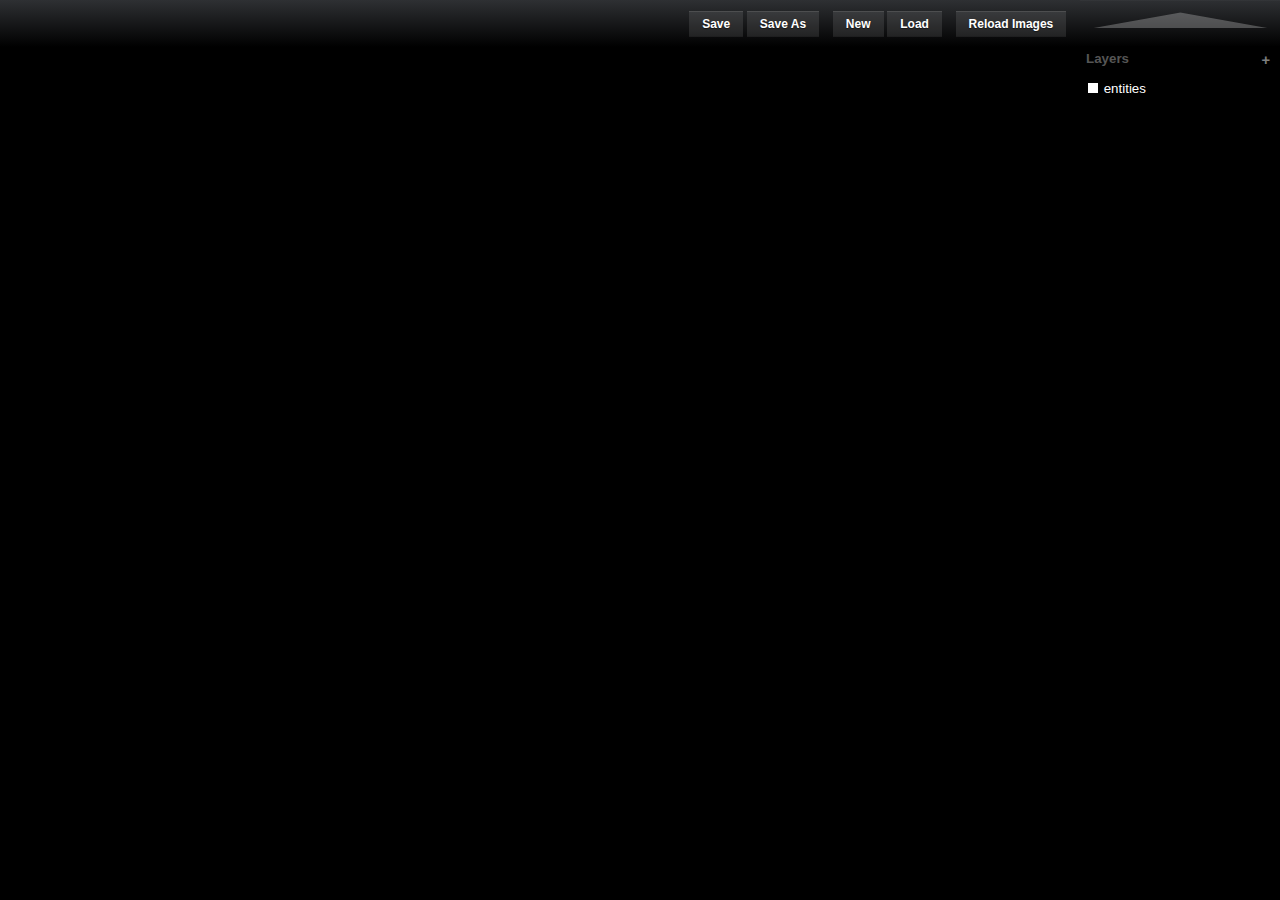
<file: src/weltmeister.html>
﻿<!DOCTYPE html>
<html>
<head>
	<meta http-equiv="Content-Type" content="text/html; charset=utf-8"/>
	<title>Weltmeister</title>
	<link rel="stylesheet" type="text/css" href="lib/weltmeister/weltmeister.css"/>
	<script src="lib/weltmeister/jquery-1.7.1.min.js" type="text/javascript" charset="utf-8"></script>
	<script src="lib/weltmeister/jquery-ui-1.8.1.custom.min.js" type="text/javascript" charset="utf-8"></script>
	<script src="lib/impact/impact.js" type="text/javascript" charset="utf-8"></script>
	<script src="lib/weltmeister/weltmeister.js" type="text/javascript" charset="utf-8"></script>
</head>
<body>
<div id="headerMenu">
	<span class="headerTitle"></span>
	<span class="unsavedTitle"></span>
	<span class="headerFloat">
		<input type="button" id="levelSave" value="Save" class="button"/>
		<input type="button" id="levelSaveAs" value="Save As" class="button"/>
		<input type="button" id="levelNew" value="New" class="button"/>
		<input type="button" id="levelLoad" value="Load" class="button"/>
		<input type="button" id="reloadImages" value="Reload Images" title="Reload Images" class="button"/>
		<input type="button" id="toggleSidebar" value="Toggle Sidebar" title="Toggle Sidebar" class="button"/>
	</span>
</div>

<div id="editor">
	<div id="entityMenu"></div>
	
	<canvas id="canvas"></canvas>
	
	<div id="menu">
		<div id="layerContainer">
			<h2>Layers</h2>
			<div id="layerButtons">
				<div class="button" id="buttonAddLayer" title="Add Layer">+</div>
			</div>
			<div id="layers">
				<div id="layerEntities" class="layer">
					<span class="visible specialVis checkedVis" title="Toggle Visibility (Shift+0)"></span>
					<span class="name">entities</span>
				</div>
			</div>
		</div>
		
		
		<div id="layerSettings">
			<h2>Layer Settings</h2>
			<dl>
				<dt>Name:</dt><dd><input type="text" class="text" id="layerName"/></dd>
				<dt>Tileset:</dt><dd><input type="text" class="text" id="layerTileset"/></dd>
				<dt>Tilesize:</dt><dd><input type="text" class="number" id="layerTilesize"/></dd>
				<dt>Dimensions:</dt>
				<dd>
					<input type="text" class="number" id="layerWidth"/> &times; <input type="text" class="number" id="layerHeight"/>
				</dd>
				<dt>Distance:</dt><dd><input type="text" class="number" id="layerDistance"/></dd>
				<dd>
					<input type="checkbox" id="layerIsCollision"/>
					<label for="layerIsCollision">Is Collision Layer</label>
				</dd>
				<dd>
					<input type="checkbox" id="layerPreRender"/>
					<label for="layerPreRender">Pre-Render in Game</label>
				</dd>
				<dd>
					<input type="checkbox" id="layerRepeat"/>
					<label for="layerRepeat">Repeat</label>
				</dd>
				<dd>
					<input type="checkbox" id="layerLinkWithCollision"/>
					<label for="layerLinkWithCollision">Link with Collision</label>
				</dd>
				<dd>
					<input type="button" id="buttonSaveLayerSettings" value="Apply Changes" class="button"/>
					<input type="button" id="buttonRemoveLayer" value="Delete" class="button"/>
				</dd>
			</dl>
		</div>
		
		<div id="entitySettings">
			<h2>Entity Settings</h2>
			<h3 id="entityClass">EntityClassName</h3>
			<div id="entityDefinitions">
				<div class="entityDefinition"><span class="key">x</span>:<span class="value">188</span></div>
				<div class="entityDefinition"><span class="key">y</span>:<span class="value">269</span></div>
			</div>
			<dl id="entityDefinitionInput">
				<dt>Key:</dt><dd><input type="text" class="text" id="entityKey"/></dd>
				<dt>Value:</dt><dd><input type="text" class="text" id="entityValue"/></dd>
			</dl>
		</div>
	</div>
	
	<div id="zoomIndicator">1x</div>
	
</div>
</body>
</html>
</file>
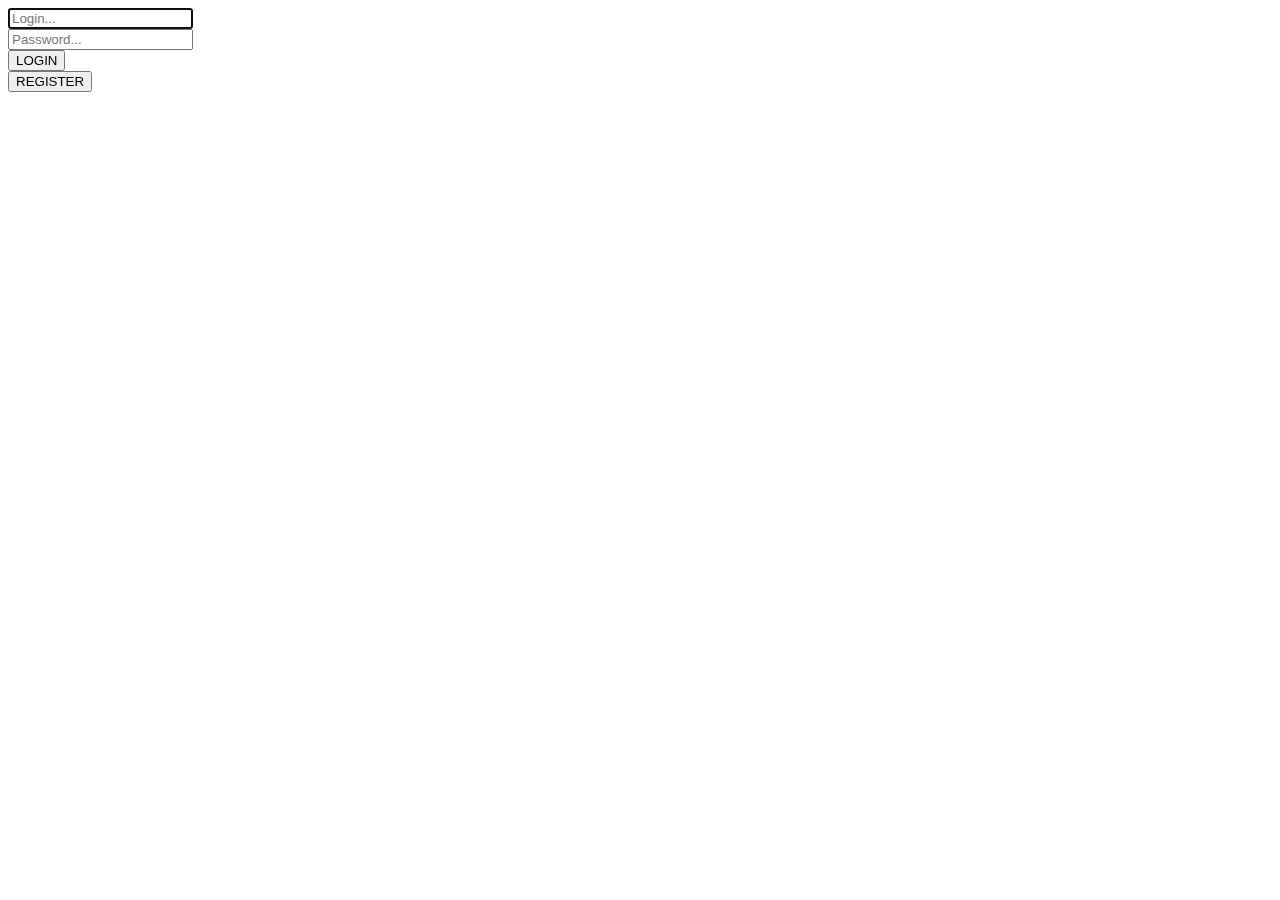
<file: src/html/login.html>
<!DOCTYPE html>
<body>
  <div class="loginwrapper">
    <form class="loginform" id="loginform" name="loginform">
      <input type="email" id="login" name="login" placeholder="Login..." autofocus required /><br/>
      <input type="password" id="password" name="password" placeholder="Password..." required /><br/>
      <input type="submit" id="loginsubmit" name="loginsubmit" value="LOGIN"/><br/>
      <input type="submit" id="registration" name="registration" value="REGISTER"/><br/>
    </form><!-- end loginform -->
  </div><!-- end loginwrapper -->
</body>
</file>
<file: src/lib/weltmeister/weltmeister.css>
body {
	background-color: #000;
	color: #fff;
	font-family: sans-serif;
	font-size: 10pt;
	margin: 0px;
	overflow: hidden;
	text-shadow: 0px 1px 1px rgba(0,0,0,0.5);
	-webkit-font-smoothing: antialiased;
	-webkit-user-select: none;
}

h2 {
	margin: 0 0 4px 0;
	padding: 4px 0 4px 6px;
	background-color: #000;
	font-size: 100%;
	color: #555;
	xtext-transform: uppercase;
	xborder-bottom: 1px solid #555;
}

h3 {
	margin: 0;
	font-size: 100%;
	display: block;
}

dt {
	margin: 0;
	padding: 4px 0 0 6px;
	display:inline;
	float:left;
	margin-right:5px;
}

dd {
	margin: 0;
	padding: 2px 0 8px 6px;
}

dl {
	margin:0;
}

div.clear {
	clear: both;
}

label {
	cursor: pointer;
}

/* --- Input ------------------------------------------------------------------ */

input {
	background-color: rgba(0,0,0,0.5);
	border: 1px solid rgb(50,50,50);
	color: #fff;
	margin: 0;
	font-family: sans-serif;
	-webkit-font-smoothing: antialiased;
	font-size: 10pt;
	outline: none;
	text-shadow: 0px 1px 1px rgba(0,0,0,0.5);
	
}

input:focus{
	border: 1px solid rgb(200,200,200);
}

input.text {
	padding: 1px;
	margin: 0;
}

input.number {
	width: 30px;
	text-align: right;
}

input.button {
	font-size: 90%;
	padding-left: 13px;
	padding-right: 13px;
	padding-top: 5px;
	padding-bottom: 5px;
	color: #fff;
	font-weight: bold;
	background-color: rgba(255,255,255,0.1);
	border:none;
	border-top: 1px solid rgba(255,255,255,0.1);
	border-bottom: 1px solid rgba(0,0,0,0.1);
	cursor: pointer;
	-webkit-transition: 0.1s linear;
}

input.button:hover {
	background-color: rgba(255,255,255,0.2);
}

input.button:active {
	background-color: rgba(255,255,255,0.3);
}

input.text#layerName {
	width:140px;
}

input.text#layerTileset {
	width:138px;
}

input#levelSaveAs { margin-right: 10px; }
input#levelLoad { margin-right: 10px; }
input#reloadImages {margin-right: 10px;}

input:disabled {
	background-color: #555;
	color: #888;
}

/* --- Layout ------------------------------------------------------------------ */

#editor {
	margin: 0px;
	position: relative;
}

#canvas {
	image-rendering: optimizeSpeed;
	-webkit-interpolation-mode: nearest-neighbor;
}

#menu {
	width: 200px;
	float: right;
	position:absolute;
	top:0px;
	right:0px;
}

/* --- Layers ------------------------------------------------------------------ */

#layerContainer {
	background-color: rgba(0,0,0,0.95);
	padding-right:2px;
}

#layers {
	max-height: 200px;
	overflow: auto;
}

#layerButtons div.button#buttonAddLayer {
	position:absolute;
	right: 0px;
	top:-5px;
	cursor: pointer;
	padding: 10px;
	color:rgba(255,255,255,0.5);
	font-weight: bold;
	font-size:110%;
	margin-left:1px;
	-webkit-transition: 0.1s linear;
	-webkit-font-smoothing: none;
	z-index:10;
}
#layerButtons div.button#buttonAddLayer:hover { color:rgba(255,255,255,1);}
#layerButtons div.button#buttonAddLayer:active { color:rgba(255,255,255,1); text-shadow:none;}

.layer {
	padding: 6px 4px;
	cursor: pointer;
	-webkit-transition: background-color 0.1s linear;
	border-top: 1px solid rgba(255,255,255,0);
	border-bottom: 1px solid rgba(255,255,255,0);
}

.layer:hover {
	background-color: rgba(255,255,255,0.1);
	border-top: 1px solid rgba(255,255,255,0.1);
	border-bottom: 1px solid rgba(255,255,255,0.1);
}

.layer:active {
	background-color: rgba(255,255,255,0.2);
	border-top: 1px solid rgba(255,255,255,0.2);
	border-bottom: 1px solid rgba(255,255,255,0.2);
}

.layerActive { 
	background-color: rgba(255,255,255,0.1); 
	border-top: 1px solid rgba(255,255,255,0.2);
	border-bottom: 1px solid rgba(255,255,255,0.2) !important;
}


#layerEntities { border-bottom: 1px solid #000; }

.layer .visible {
	background-color: rgba(255,255,255,0.2); 
	text-indent: -99999px; 
	display: inline-block;
	width: 10px; 
	height: 10px; 
	margin-right: 7px; 
	margin-left: 4px; 
	-webkit-transition: 0.1s linear;
}

.layer .visible.specialVis{
	margin-right: 2px;
}

.layer .checkedVis{ background-color: rgba(255,255,255,1); }
.layer span.size { font-size: 75%; color: rgba(255,255,255,0.7); }

#layerSettings {
	background-color: rgba(0,0,0,0.95);
	padding-top: 5px;
	margin-top: 1px;
	display: none;
}

/* --- Entities ------------------------------------------------------------------ */
h3#entityClass {
	border-bottom: 1px solid rgba(255,255,255,0.2);
	padding: 5px;
	padding-left: 10px;
}

#entitySettings {
	background-color: rgba(0,0,0,0.95);
	margin-top: 1px;
	display: none;
}

#entityDefinitions {
	max-height: 220px;
	overflow: auto;
}

div.entityDefinition {
	color: #aaa;
	padding: 2px 0;
	border-bottom: 1px solid rgba(255,255,255,0.2);
	cursor: pointer;
}

div.entityDefinition:hover {
	background-color: rgba(255,255,255,0.1);
}

div.entityDefinition .key {
	width: 50%;
	display: block;
	float: left;
	margin: 0 0px 0 0;
	padding: 0;
	text-align: right;
	color: #fff;
	overflow: hidden;
}

div.entityDefinition .value {
	padding: 0 0 0 2px;
	color: #fff;
}

dl#entityDefinitionInput {
	padding: 8px 0;
}

dl#entityDefinitionInput dt {
	width: 40px;
	display: block;
	float: left;
	margin: 0 4px 0 0;
	padding: 4px 0 0 0;
	text-align: right;
}

dl#entityDefinitionInput dd {
	display: block;
	margin: 0;
	padding: 2px 0;
}

#entityKey, #entityValue {
}

#entityMenu {
	background-color: rgba(0,0,0,0.9);
	display: none;
	position: absolute;
	min-width: 100px;
	max-height:300px;
	overflow-y: scroll;
	z-index: 1000;
}

#entityMenu div {
	padding: 3px;
	padding-left: 8px;
	color: #fff;
	cursor: pointer;
	border-top: 1px solid rgba(255,255,255,0);
	border-bottom: 1px solid rgba(255,255,255,0);
	-webkit-transition: 0.1s linear;
}

#entityMenu div:hover {
	background-color: rgba(255,255,255,0.2);
	border-top: 1px solid rgba(255,255,255,0.2);
	border-bottom: 1px solid rgba(255,255,255,0.2);
}

/* --- Dialogs ------------------------------------------------------------------ */

.selectFileDialog {
	background-color: rgba(0,0,0,0.9);
	border: 1px solid white;
	border-top: 1px solid rgba(255,255,255,0.4);
	display: none;
	position: absolute;
	overflow: hidden;
	-webkit-box-shadow: 0px 0px 10px rgba(0,0,0,1);
	
	max-height: 300px;
	overflow-y: scroll;
}

.selectFileDialog a {
	padding: 4px;
	color: #fff;
	display: block;
	text-decoration: none;
	border-top: 1px solid rgba(255,255,255,0);
	border-bottom: 1px solid rgba(255,255,255,0);
}

.selectFileDialog a:hover {
	background-color: rgba(255,255,255,0.2);
	border-top: 1px solid rgba(255,255,255,0.2);
	border-bottom: 1px solid rgba(255,255,255,0.2);
}

div.modalDialogBackground {
	background-color: rgba(0,0,0,0.7);
	width: 100%;
	height: 100%;
	position: fixed;
	top: 0;
	left: 0;
	display: none;
	z-index: 100;
}

div.modalDialogBox {
	width: 300px;
	margin-left: -170px;
	background-color: rgba(0,0,0,0.9);
	border: 1px solid rgb(100,100,100);
	-webkit-box-shadow: 0px 0px 10px rgba(0,0,0,1);
	position: absolute;
	top: 20%;
	left: 50%;
	padding: 20px;
}

div.modalDialogText {
	font-size: 180%;
	font-weight: bold;
}

div.modalDialogButtons {
	margin-top: 20px;
	text-align: right;
}

div.modalDialogButtons input.button {
	min-width: 100px;
	text-align: center;
	margin-left: 10px;
}

input.modalDialogPath {
	margin-top: 20px;
	width: 100%;
	outline: none;
}

input.modalDialogPath:focus {
	outline: none;
	border: 1px solid rgb(100,100,100);
}

#headerMenu {
	position:relative;
	z-index:10;
	height:47px;
	width:100%;
	background: #131314;
	background: -webkit-gradient(linear, left bottom, left top, color-stop(0,#000000), color-stop(1,#2e3033));
	background: -moz-linear-gradient(center bottom, #000000 0%, #2e3033 100%);
	background: -o-linear-gradient(#2e3033, #000000);
}

#headerMenu span.headerTitle {
	display:inline-block;
	font-weight:bold;
	font-size:200%;
	padding-left:20px;
	padding-top:7px;
	color:rgba(0,0,0,0.1);
	text-shadow:0px -1px 0px rgba(255,255,255,0.4);
}

#headerMenu span.unsavedTitle {
	display:inline-block;
	font-weight:bold;
	font-size:240%;
	padding-left:0px;
	color:#cc0000;
	text-shadow:0px 1px 1px rgba(0,0,0,0.1);
}

#headerMenu span.headerFloat {
	float: right;
}

div#zoomIndicator {
	font-weight: bold;
	font-size: 300%;
	position: absolute;
	left: 50px;
	top: 30px;
	color: #fff;
	display: none;
}

input#toggleSidebar {
	width: 200px;
	height: 47px;
	text-indent: -99999px;
	background: url(arrow.png) 50% -37px no-repeat;
	-webkit-transition: 0s linear;
	opacity: 0.25;
	padding: 0px;
}

input#toggleSidebar.active{
	background-position: 50% 10px;
}

input[type="checkbox"] {
	position: relative; 
	margin: 0; 
	border: 0; 
	width: 10px; 
	height: 10px;
	display: inline-block; 
	-webkit-appearance: none; 
	-webkit-transition: 0.1s linear;
}
input[type="checkbox"] { 
	background-color:rgba(255,255,255,0.2); 
}
input[type="checkbox"]:checked { 
	background-color: rgba(255,255,255,1); 
}
input[type="checkbox"]:hover { 
	cursor: pointer; 
}
input[type="checkbox"]:disabled {
	background-color: rgba(255,255,255,0.1); 
}

::-webkit-scrollbar { width: 2px; }
::-webkit-scrollbar-button:start:decrement,
::-webkit-scrollbar-button:end:increment { display: block; height: 2px; }
::-webkit-scrollbar-button:vertical:increment { background-color: transparent; }
::-webkit-scrollbar-track-piece { background-color: rgba(0,0,0,0); }
::-webkit-scrollbar-thumb:vertical { background-color: rgba(255,255,255,1); }
</file>
